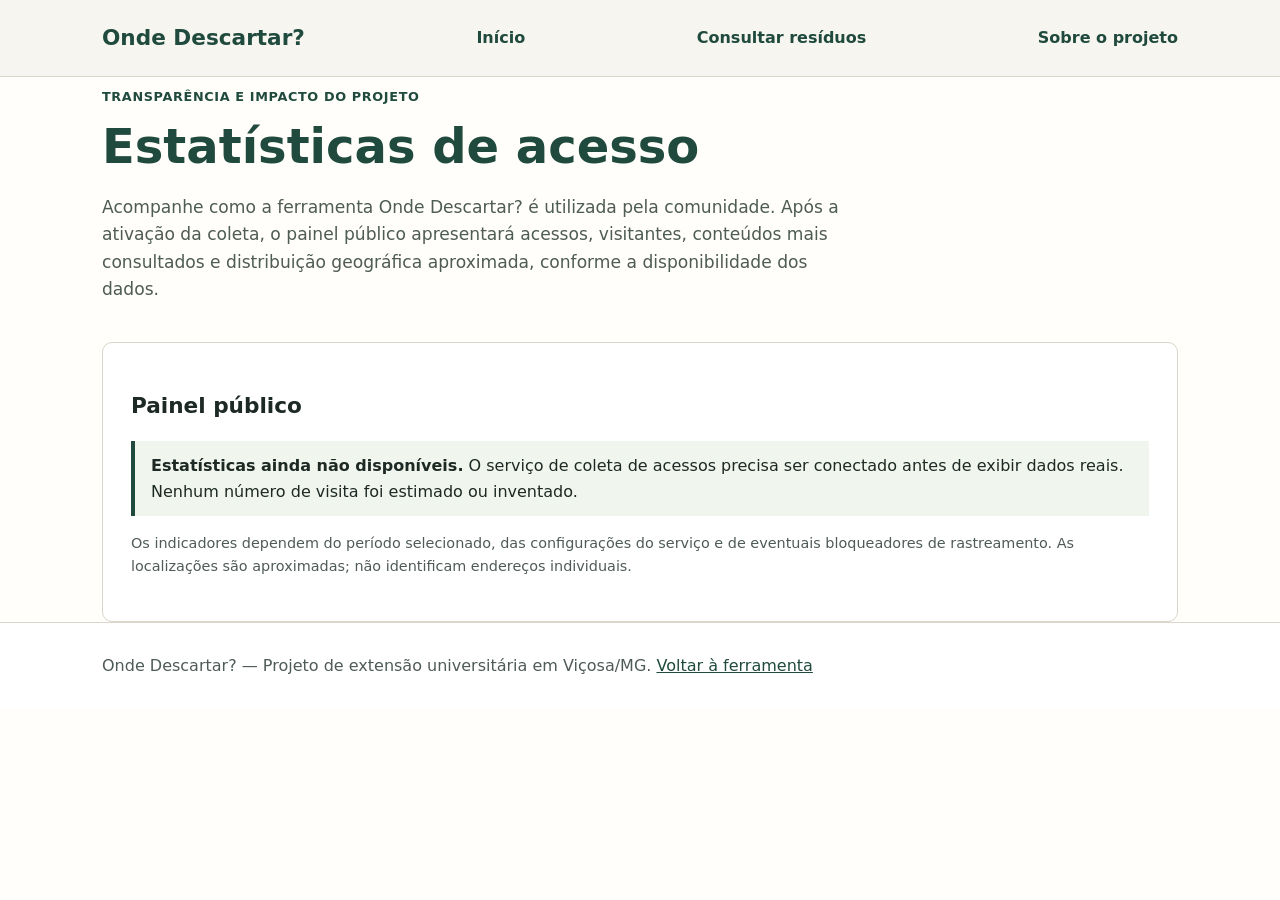
<file: estatisticas/index.html>
<!doctype html>
<html lang="pt-BR">
<head>
<meta charset="utf-8"><meta name="viewport" content="width=device-width,initial-scale=1">
<meta name="description" content="Painel público de acessos à ferramenta Onde Descartar?">
<title>Estatísticas | Onde Descartar?</title>
<style>
:root{font-family:system-ui,-apple-system,"Segoe UI",sans-serif;color:#1D2924;background:#FFFEFA;line-height:1.6;color-scheme:light}
*{box-sizing:border-box}body{margin:0}a{color:#1F4A3D}a:focus-visible,button:focus-visible{outline:3px solid #1F4A3D;outline-offset:3px}
.skip{position:absolute;top:-80px;left:12px;background:#fff;padding:12px}.skip:focus{top:12px}
header{background:#f7f5f0;border-bottom:1px solid #dad6cb}.container{max-width:1120px;margin:auto;padding:0 22px}
nav{min-height:76px;display:flex;align-items:center;justify-content:space-between;gap:20px;flex-wrap:wrap}
.brand{font-weight:750;font-size:1.35rem;text-decoration:none}nav a:not(.brand){font-weight:600;text-decoration:none}
main{padding:56px 0 96px}h1{font-size:clamp(2rem,4vw,3rem);line-height:1.12;margin:10px 0 20px;color:#1F4A3D}
.kicker{font-size:.8rem;letter-spacing:.05em;text-transform:uppercase;font-weight:750;color:#1F4A3D}
.lead{max-width:760px;color:#4F5B55;font-size:1.07rem}
.panel{border:1px solid #DAD6CB;border-radius:10px;background:white;padding:28px;margin-top:38px}
iframe{width:100%;height:920px;border:0;display:block;background:#fff}
h2{font-size:1.35rem}p{margin-top:10px}.note{color:#4F5B55;font-size:.9rem}
.status{background:#f0f5ed;padding:12px 16px;border-left:4px solid #1F4A3D}
footer{border-top:1px solid #dad6cb;padding:30px 0;background:white;color:#4F5B55}
@media(max-width:600px){main{padding:34px 0 64px}.panel{padding:16px}iframe{height:1100px}}
</style>
<script defer src="../analytics-config.js"></script>
</head>
<body>
<a class="skip" href="#conteudo">Pular para o conteúdo</a>
<header><div class="container"><nav aria-label="Navegação">
<a class="brand" href="../#/">Onde Descartar?</a>
<a href="../#/">Início</a>
<a href="../#/consultar">Consultar resíduos</a>
<a href="../#/sobre">Sobre o projeto</a>
</nav></div></header>
<main id="conteudo" class="container">
<p class="kicker">Transparência e impacto do projeto</p>
<h1>Estatísticas de acesso</h1>
<p class="lead">Acompanhe como a ferramenta Onde Descartar? é utilizada pela comunidade. Após a ativação da coleta, o painel público apresentará acessos, visitantes, conteúdos mais consultados e distribuição geográfica aproximada, conforme a disponibilidade dos dados.</p>
<section class="panel" aria-labelledby="painel">
<h2 id="painel">Painel público</h2>
<div id="dashboard" role="status" aria-live="polite">
<p class="status"><strong>Estatísticas ainda não disponíveis.</strong> O serviço de coleta de acessos precisa ser conectado antes de exibir dados reais. Nenhum número de visita foi estimado ou inventado.</p>
</div>
<p class="note">Os indicadores dependem do período selecionado, das configurações do serviço e de eventuais bloqueadores de rastreamento. As localizações são aproximadas; não identificam endereços individuais.</p>
</section>
</main>
<footer><div class="container">Onde Descartar? — Projeto de extensão universitária em Viçosa/MG. <a href="../#/">Voltar à ferramenta</a></div></footer>
<script>
window.addEventListener('DOMContentLoaded',()=>{
  const cfg=window.RCC_ANALYTICS||{};
  const u=String(cfg.shareUrl||'').trim();
  if(!u)return;
  try{
    const url=new URL(u);
    if(url.protocol!=='https:'||!url.pathname.includes('/share/'))throw Error('Endereço de compartilhamento inválido');
    const root=document.getElementById('dashboard');
    root.replaceChildren();
    const iframe=document.createElement('iframe');
    iframe.src=url.href;
    iframe.title='Painel público de estatísticas do Onde Descartar';
    iframe.loading='lazy';
    iframe.referrerPolicy='strict-origin-when-cross-origin';
    root.append(iframe);
    const p=document.createElement('p');p.className='note';
    const a=document.createElement('a');a.href=url.href;a.target='_blank';a.rel='noopener noreferrer';a.textContent='Abrir painel de estatísticas em nova aba';
    p.append(a);root.append(p);
  }catch(err){
    document.getElementById('dashboard').textContent='O endereço configurado para o painel público precisa ser corrigido.';
  }
});
</script>
</body></html>
</file>
